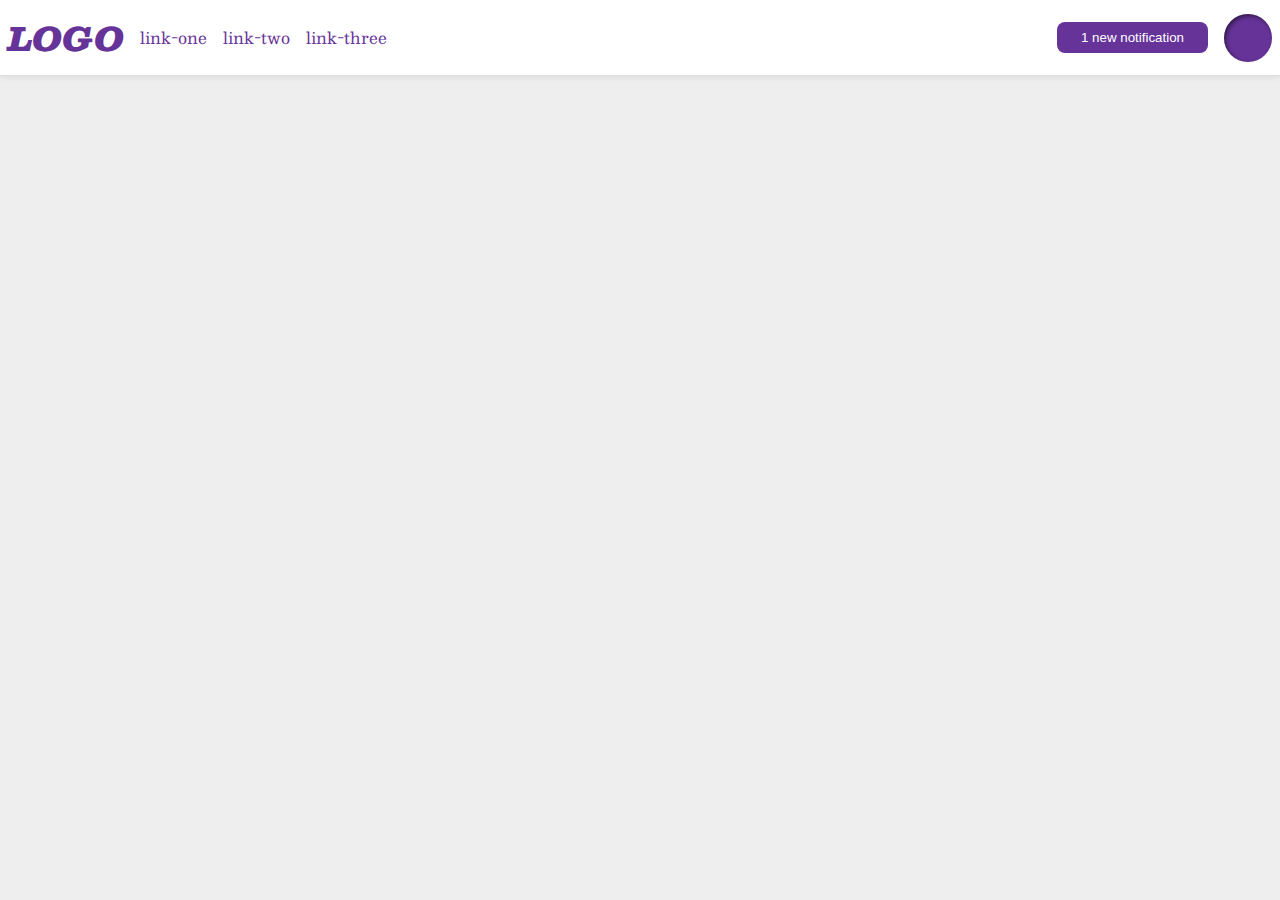
<file: flex/03-flex-header-2/index.html>
<!DOCTYPE html>
<html lang="en">
  <head>
    <meta charset="UTF-8">
    <meta http-equiv="X-UA-Compatible" content="IE=edge">
    <meta name="viewport" content="width=device-width, initial-scale=1.0">
    <title>Flex Header 2</title>
    <link rel="stylesheet" href="style.css">
  </head>
  <body>
    <div class="header">
      <div class="left-header"><div class="logo">
        LOGO
      </div>
      <ul class="links">
        <li><a href="google.com">link-one</a></li>
        <li><a href="google.com">link-two</a></li>
        <li><a href="google.com">link-three</a></li>
      </ul></div>
      <div class="right-header"><button class="notifications">
        1 new notification
      </button>
      <div class="profile-image"></div></div>
      
    </div>
  </body>
</html>
</file>
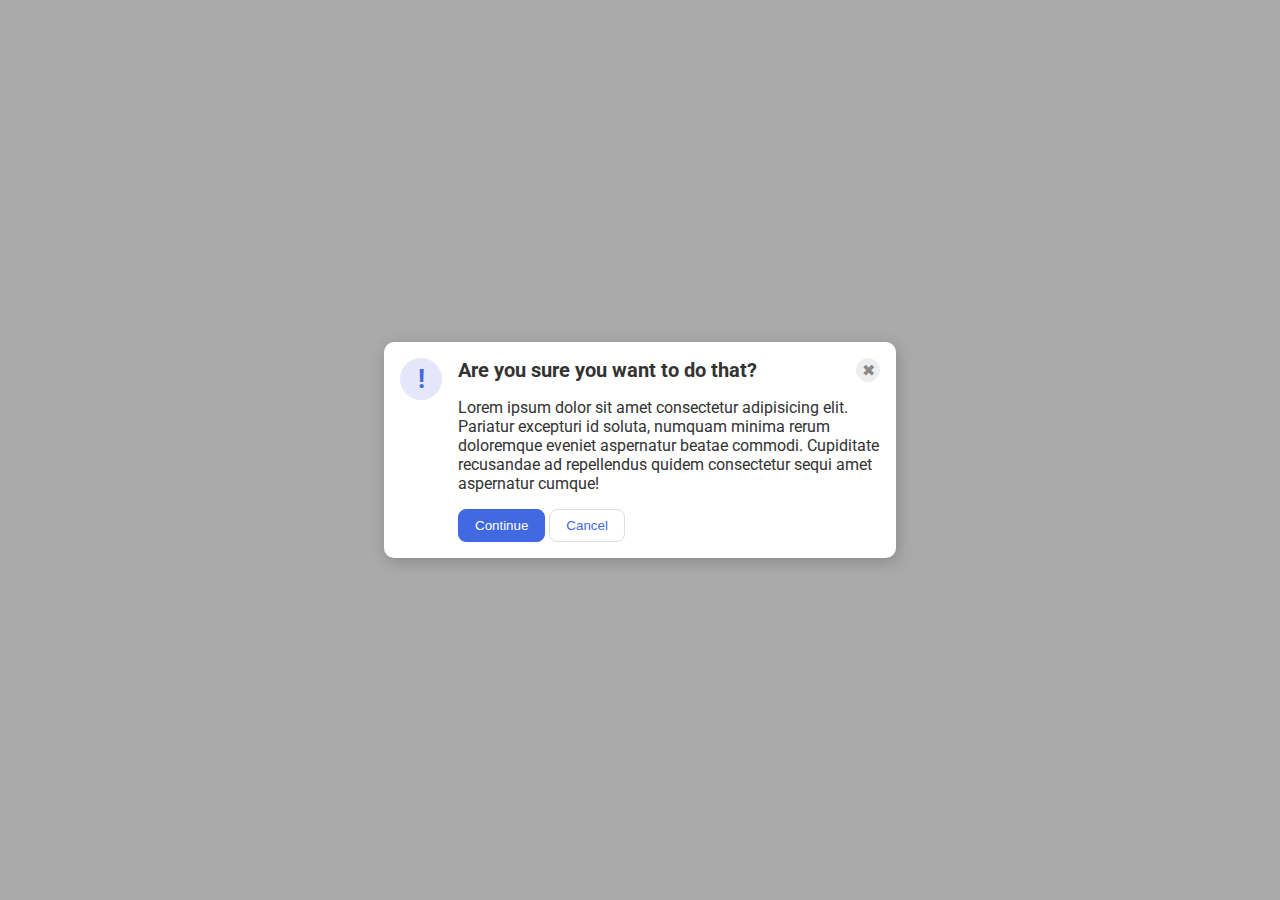
<file: flex/05-flex-modal/index.html>
<!DOCTYPE html>
<html lang="en">
  <head>
    <meta charset="UTF-8">
    <meta http-equiv="X-UA-Compatible" content="IE=edge">
    <meta name="viewport" content="width=device-width, initial-scale=1.0">
    <link rel="stylesheet" href="style.css">
    <title>Modal</title>
  </head>
  <body>
    <div class="modal">
      <div class="icon">!</div>
      <div class="right-modal">
        <div class="header">Are you sure you want to do that?
          <button class="close-button">✖</button>
        </div>
        <div class="text">Lorem ipsum dolor sit amet consectetur adipisicing elit. Pariatur excepturi id soluta, numquam minima rerum doloremque eveniet aspernatur beatae commodi. Cupiditate recusandae ad repellendus quidem consectetur sequi amet aspernatur cumque!</div>
        <button class="continue">Continue</button>
        <button class="cancel">Cancel</button>
    </div>
    </div>
  </body>
</html>
</file>
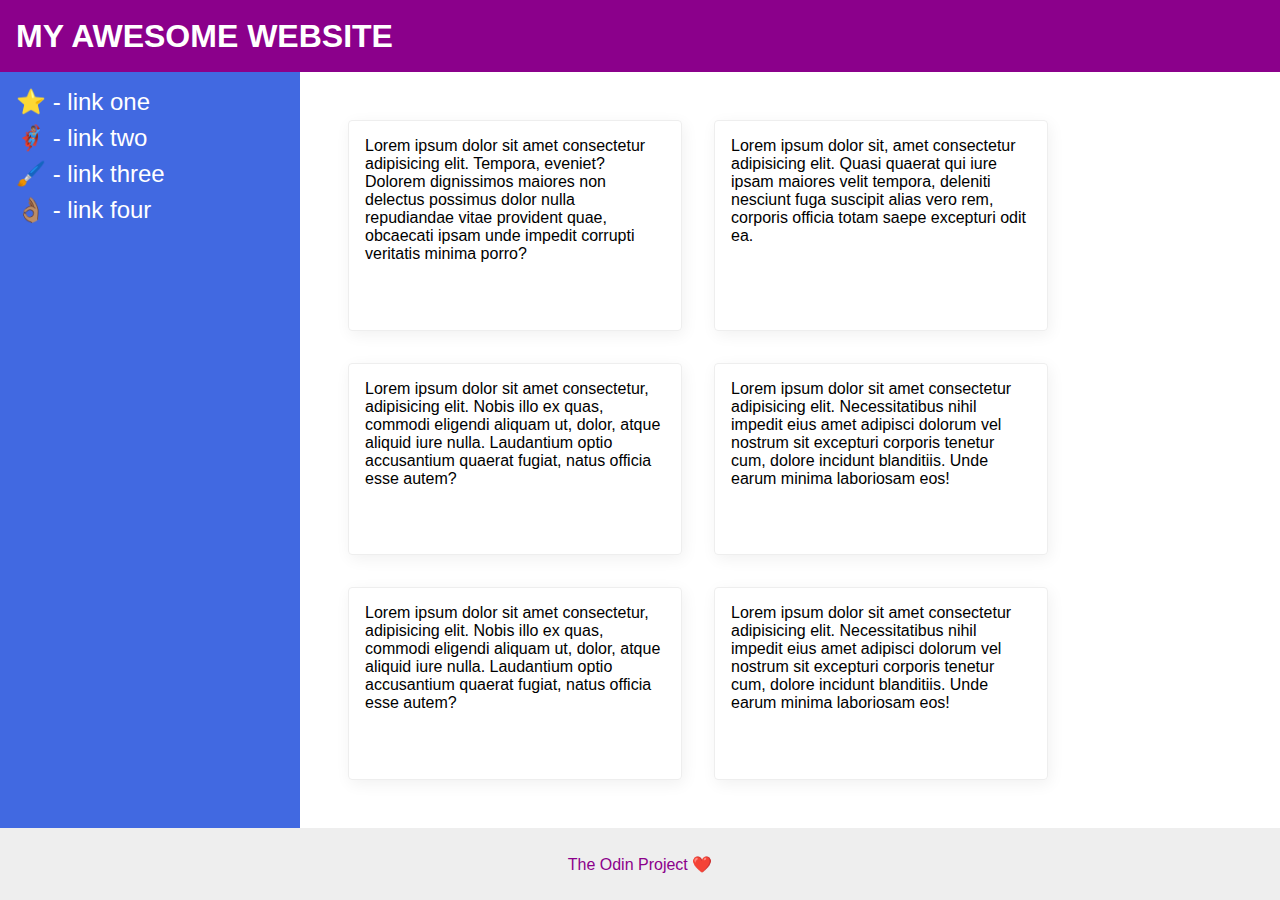
<file: flex/07-flex-layout-2/index.html>
<!DOCTYPE html>
<html lang="en">
  <head>
    <meta charset="UTF-8">
    <meta http-equiv="X-UA-Compatible" content="IE=edge">
    <meta name="viewport" content="width=device-width, initial-scale=1.0">
    <title>The Holy Grail</title>
    <link rel="stylesheet" href="style.css">
  </head>
  <body>
    <div class="header">
      MY AWESOME WEBSITE
    </div>
    <div class="content">
      <div class="sidebar">
        <ul>
          <li><a href="#">⭐ - link one</a></li>
          <li><a href="#">🦸🏽‍♂️ - link two</a></li>
          <li><a href="#">🖌️ - link three</a></li>
          <li><a href="#">👌🏽 - link four</a></li>
        </ul>
      </div>
      <div class="cards">
        <div class="card">Lorem ipsum dolor sit amet consectetur adipisicing elit. Tempora, eveniet? Dolorem dignissimos maiores non delectus possimus dolor nulla repudiandae vitae provident quae, obcaecati ipsam unde impedit corrupti veritatis minima porro?</div>
        <div class="card">Lorem ipsum dolor sit, amet consectetur adipisicing elit. Quasi quaerat qui iure ipsam maiores velit tempora, deleniti nesciunt fuga suscipit alias vero rem, corporis officia totam saepe excepturi odit ea.</div>
        <div class="card">Lorem ipsum dolor sit amet consectetur, adipisicing elit. Nobis illo ex quas, commodi eligendi aliquam ut, dolor, atque aliquid iure nulla. Laudantium optio accusantium quaerat fugiat, natus officia esse autem?</div>
        <div class="card">Lorem ipsum dolor sit amet consectetur adipisicing elit. Necessitatibus nihil impedit eius amet adipisci dolorum vel nostrum sit excepturi corporis tenetur cum, dolore incidunt blanditiis. Unde earum minima laboriosam eos!</div>
        <div class="card">Lorem ipsum dolor sit amet consectetur, adipisicing elit. Nobis illo ex quas, commodi eligendi aliquam ut, dolor, atque aliquid iure nulla. Laudantium optio accusantium quaerat fugiat, natus officia esse autem?</div>
        <div class="card">Lorem ipsum dolor sit amet consectetur adipisicing elit. Necessitatibus nihil impedit eius amet adipisci dolorum vel nostrum sit excepturi corporis tenetur cum, dolore incidunt blanditiis. Unde earum minima laboriosam eos!</div>
      </div>
    </div>
    <div class="footer">
      The Odin Project ❤️
    </div>
  </body>
</html>
</file>
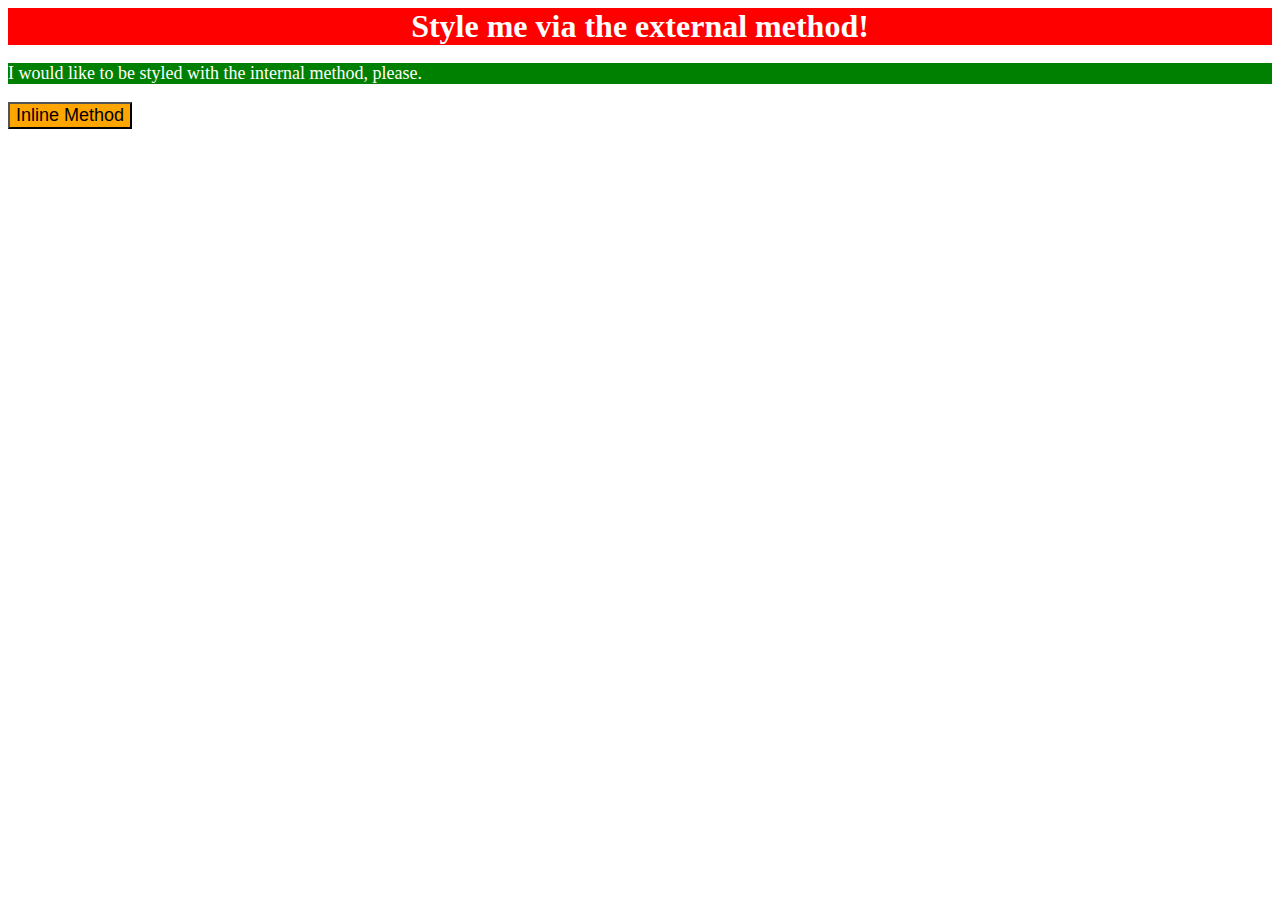
<file: foundations/01-css-methods/index.html>
<!DOCTYPE html>
<html lang="en">
  <head>
    <meta charset="UTF-8">
    <meta http-equiv="X-UA-Compatible" content="IE=edge">
    <meta name="viewport" content="width=device-width, initial-scale=1.0">
    <link href="style.css" rel="stylesheet">
    <style>
      p {
        background-color: green;
        color: white;
        font-size: 18px;
      }
    </style>
    <title>Methods for Adding CSS</title>
  </head>
  <body>
    <div>Style me via the external method!</div>
    <p>I would like to be styled with the internal method, please.</p>
    <button style="background-color: orange; font-size: 18px;">Inline Method</button>
  </body>
</html>
</file>
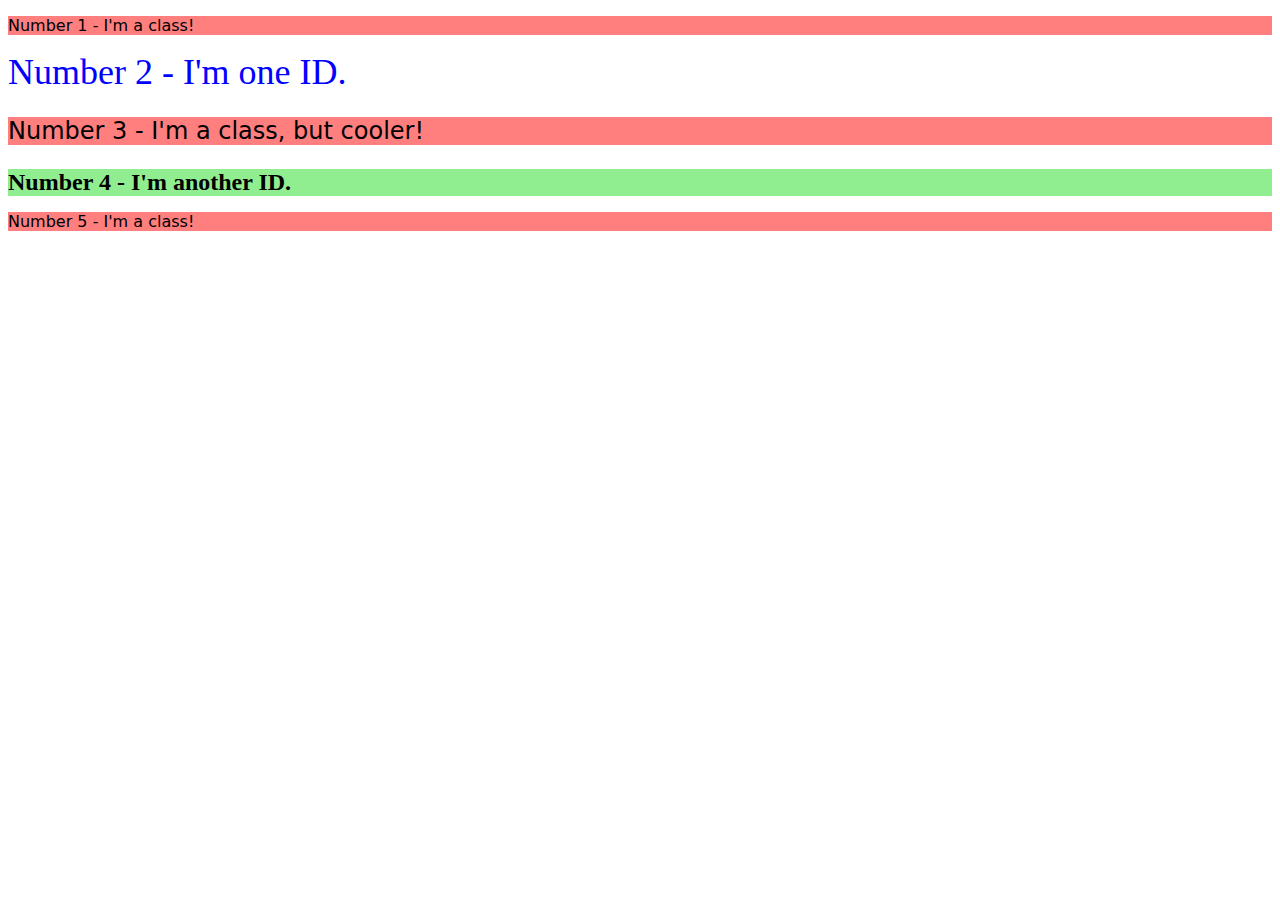
<file: foundations/02-class-id-selectors/index.html>
<!DOCTYPE html>
<html lang="en">
  <head>
    <meta charset="UTF-8">
    <meta http-equiv="X-UA-Compatible" content="IE=edge">
    <meta name="viewport" content="width=device-width, initial-scale=1.0">
    <title>Class and ID Selectors</title>
    <link rel="stylesheet" href="style.css">
  </head>
  <body>
    <p class="odd">Number 1 - I'm a class!</p>
    <div id="two">Number 2 - I'm one ID.</div>
    <p class="odd cooler">Number 3 - I'm a class, but cooler!</p>
    <div id="four">Number 4 - I'm another ID.</div>
    <p class="odd">Number 5 - I'm a class!</p>
  </body>
</html>
</file>
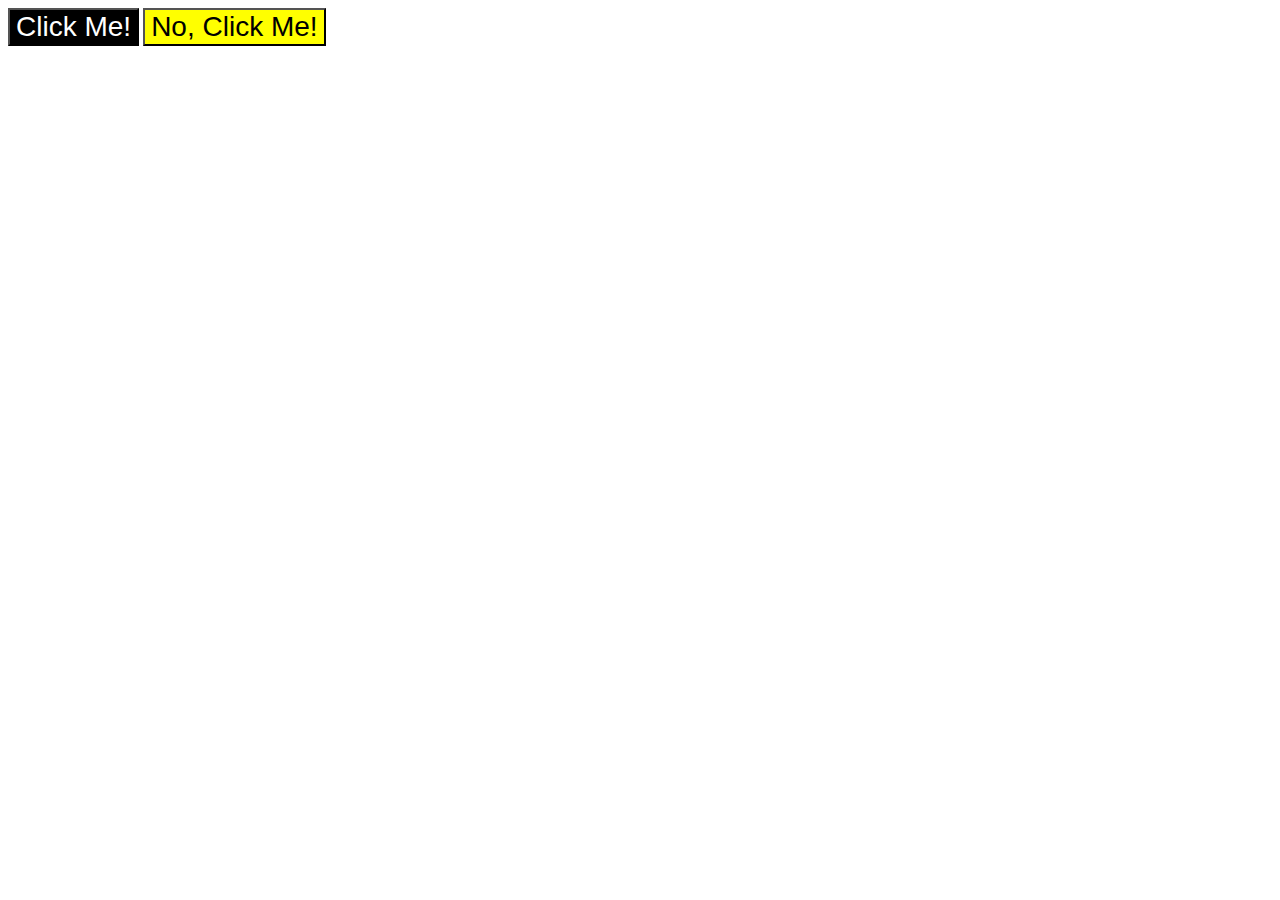
<file: foundations/03-grouping-selectors/index.html>
<!DOCTYPE html>
<html lang="en">
  <head>
    <meta charset="UTF-8">
    <meta http-equiv="X-UA-Compatible" content="IE=edge">
    <meta name="viewport" content="width=device-width, initial-scale=1.0">
    <title>Grouping Selectors</title>
    <link rel="stylesheet" href="style.css">
  </head>
  <body>
    <button class="to-click">Click Me!</button>
    <button class="no-click">No, Click Me!</button>
  </body>
</html>
</file>
<file: flex/03-flex-header-2/style.css>
/* this is some magical font-importing.  
you'll learn about it later. */
@import url('https://fonts.googleapis.com/css2?family=Besley:ital,wght@0,400;1,900&display=swap');

body {
  margin: 0;
  background: #eee;
  font-family: Besley, serif;
}

.header {
  background: white;
  border-bottom: 1px solid #ddd;
  box-shadow: 0 0 8px rgba(0,0,0,.1);
}

.profile-image {
  background: rebeccapurple;
  box-shadow: inset 2px 2px 4px rgba(0,0,0,.5);
  border-radius: 50%;
  width: 48px;
  height: 48px;
}

.logo {
  color: rebeccapurple;
  font-size: 32px;
  font-weight: 900;
  font-style: italic;
}

button {
  border: none;
  border-radius: 8px;
  background: rebeccapurple;
  color: white;
  padding: 8px 24px;
}

a {
  /* this removes the line under our links */
  text-decoration: none;
  color: rebeccapurple;
}

ul {
  list-style-type: none;
}

.header{
  display: flex;
  justify-content: space-between;
  padding: 8px

}

.links {
  display:flex;
  justify-content: space-between;
  gap: 16px;
  align-items: center;
  padding: 0;
}

.left-header, .right-header{
  display: flex;
  align-items: center; 
  gap : 16px;

}

.links li, button, .profile-image{
  /* margin: 0px 8px; */
}
</file>
<file: flex/05-flex-modal/style.css>
@import url('https://fonts.googleapis.com/css2?family=Roboto:wght@400;700&display=swap');

html, body {
  height: 100%;
}

body {
  font-family: Roboto, sans-serif;
  margin: 0;
  background: #aaa;
  color: #333;
  /* I'll give you this one for free lol */
  display: flex;
  align-items: center;
  justify-content: center;
}

.modal {
  background: white;
  width: 480px;
  border-radius: 10px;
  box-shadow: 2px 4px 16px rgba(0,0,0,.2);
}

.icon {
  color: royalblue;
  font-size: 26px;
  font-weight: 700;
  background: lavender;
  width: 42px;
  height: 42px;
  border-radius: 50%;
  display: flex;
  align-items: center;
  justify-content: center;
}

.close-button {
  background: #eee;
  border-radius: 50%;
  color: #888;
  font-weight: 400;
  font-size: 16px;
  height: 24px;
  width: 24px;
  display: flex;
  align-items: center;
  justify-content: center;
  border: 1px solid #eee;
  padding: 0;
}

button {
  cursor: pointer;
  padding: 8px 16px;
  border-radius: 8px;
}

button.continue {
  background: royalblue;
  border: 1px solid royalblue;
  color: white;
}

button.cancel {
  background: white;
  border: 1px solid #ddd;
  color: royalblue;
}

.modal{
  display: flex;
  padding: 16px;
  gap: 16px;
}

.icon{
  flex: 1 0 auto;
}

.header{
  display: flex;
  font-weight: bold;
  font-size: 20px;
  justify-content: space-between;
  align-items: center;
  margin-bottom: 16px;
}

.text{
  margin-bottom: 16px;
}
</file>
<file: flex/07-flex-layout-2/style.css>
body {
  font-family: -apple-system, BlinkMacSystemFont, 'Segoe UI', Roboto, Oxygen, Ubuntu, Cantarell, 'Open Sans', 'Helvetica Neue', sans-serif;
  margin: 0;
  min-height: 100vh;
}

.header {
  height: 72px;
  background: darkmagenta;
  color: white;
}

.footer {
  height: 72px;
  background: #eee;
  color: darkmagenta;
}

.sidebar {
  width: 300px;
  background: royalblue;
  box-sizing: border-box;
}

.card {
  border: 1px solid #eee;
  box-shadow: 2px 4px 16px rgba(0,0,0,.06);
  border-radius: 4px;
}
/* */
body {
  display: flex;
  flex-direction: column;

}

.header{
  display: flex;
  align-items: center;
  padding: 0px 16px;
  font-size: 32px;
  font-weight: 900;
}

.content {
  flex: 1;
  display: flex;
}

.sidebar {
  flex-shrink: 0;
  padding: 16px;
}

li {
  list-style-type: none;
  margin-bottom: 8px;
}

a {
  text-decoration: none;
  color: white;
  font-size: 24px;
}

ul {
  padding: 0px;
  margin: 0;
}

.cards {
  padding: 32px;
  display: flex;
  flex-wrap: wrap;
}

.card {
  padding: 16px;
  margin: 16px;
  width: 300px;
  flex: 0 1 auto;
}

.footer {
  display: flex;
  align-items: center;
  justify-content: center;
}
</file>
<file: foundations/01-css-methods/style.css>
div {
  background-color: red;
  color: white;
  font-size: 32px;
  text-align: center;
  font-weight: bold;
}
</file>
<file: foundations/02-class-id-selectors/style.css>
.odd{
  background-color: rgba(255,0,0,50%);
  font-family: 'Verdana', 'DejaVu Sans', 'sans-serif';
}

.cooler{
  font-size: 24px;
}

#two{
  color: blue;
  font-size: 36px;
}

#four{
  background-color: lightgreen;
  font-size: 24px;
  font-weight: bold;
}
</file>
<file: foundations/03-grouping-selectors/style.css>
.to-click, .no-click{
  font-size:28px;
  font-family: 'Helvetica','Times New Roman', 'sans-serif';
}
.to-click{
  background-color: black;
  color: #FFFFFF;
}
.no-click{
  background-color: yellow;
}
</file>
